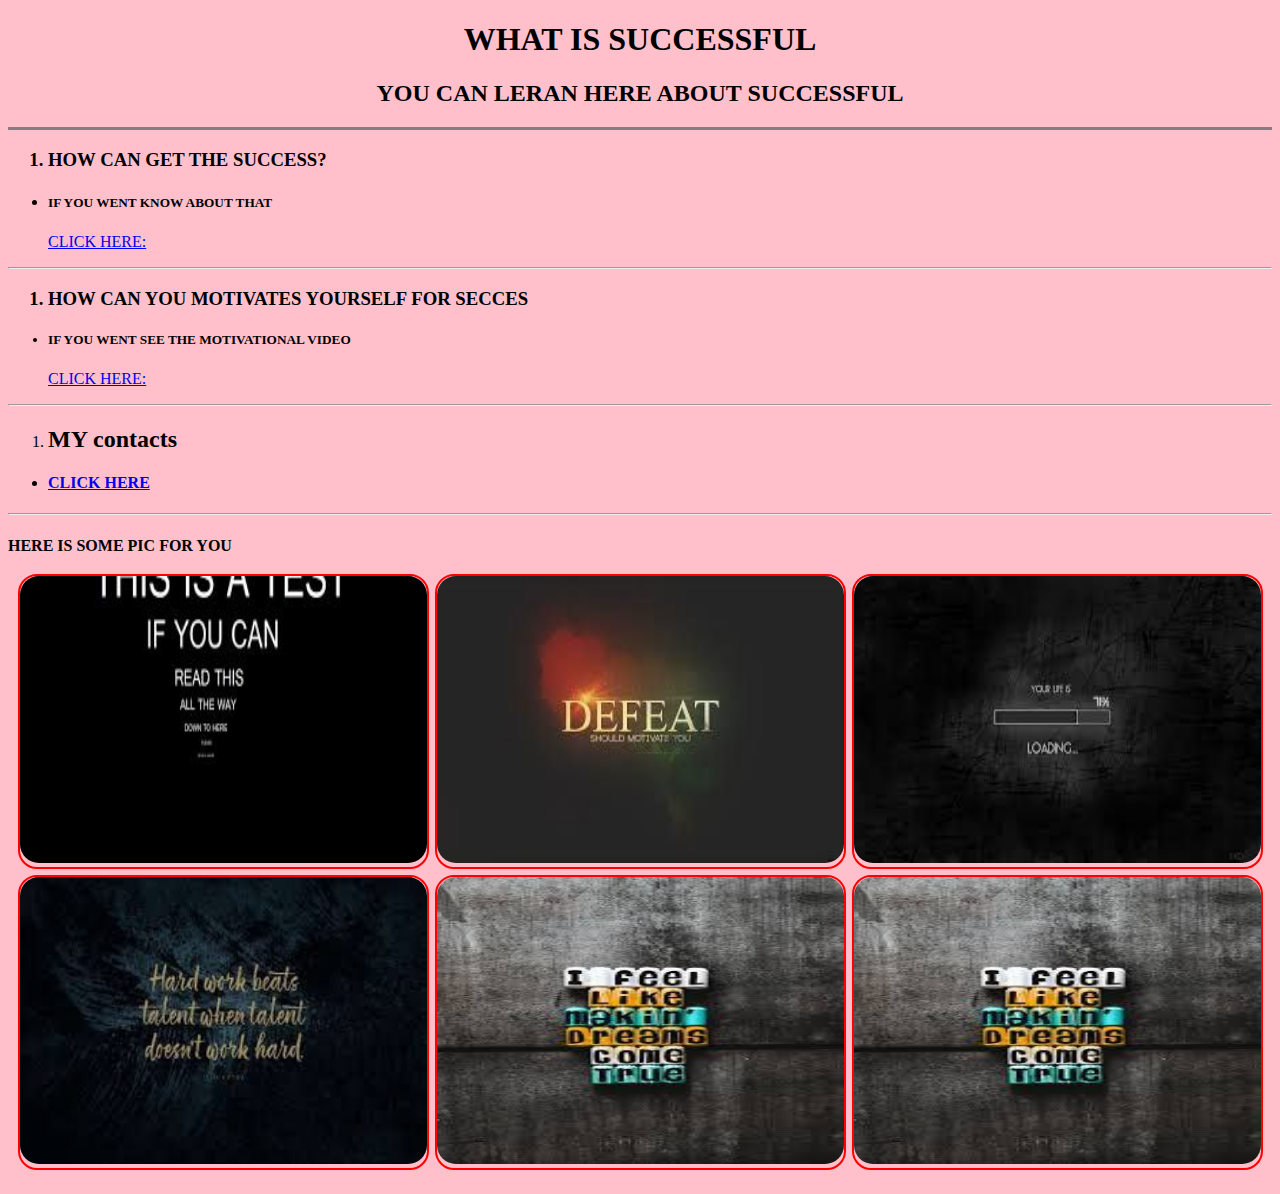
<file: INDEX.HTML>
<!DOCTYPE html>
<html>

<head>
  <meta charset="utf-8">
  <title>SUCCESSFUL</title>

  <link rel="stylesheet" href="style.css">
</head>

<body>
  <center>
    <h1>WHAT IS SUCCESSFUL</h1>
    <h2>YOU CAN LERAN HERE ABOUT SUCCESSFUL</h2>
    <hr size="3" noshade />    
  </center>
  <ol>

    <h3> <li> HOW CAN GET THE SUCCESS?</li> </h3>
  </ol>
  <ul>
    <li>
      <h5> IF YOU WENT KNOW ABOUT THAT</h5>
    </li>
    <a href="https://en.wikipedia.org/wiki/Success :"/> CLICK HERE: </a>
  </ul>

  <hr />
  <ol>
    <h3><li>HOW CAN YOU MOTIVATES YOURSELF FOR SECCES</li></h3>
  </ol>
  <ul>
    <h5><li>IF YOU WENT SEE THE MOTIVATIONAL VIDEO</li></h5>
    <a href="https://youtu.be/WsQD0quPFRY  :" />  CLICK HERE: </a>

  </ul>
  <hr />
  <ol>
    <li>
      <P>
      <h2>MY contacts</h2>
      </P>
    </li>
  </ol>

  <ul>
    <li>
      <h4><a href ="Contact.HTML" /> CLICK HERE </a></h4>
    </li>
  </ul>
  <hr />
  <h4>
    <p>
      HERE IS SOME PIC FOR YOU
      <div class="count">

      <div class="countner">
        <img src="img/1.jpg" alt="">
      </div>
      <div class="countner">
        <img src="img/2.jpg" alt="">
      </div>
      <div class="countner">
        <img src="img/3.jpg" alt="">
      </div>
    </div>

     <div class="count1">
      <div class="countner">
        <img src="img/4.jpg" alt="">
      </div>
      <div class="countner">
        <img src="img/5.jpg" alt="">
      </div>
      <div class="countner">
        <img src="img/6.jpg" alt="">
      </div>
    </div>
    </p>
    </h4>

</body>

</html>
</file>
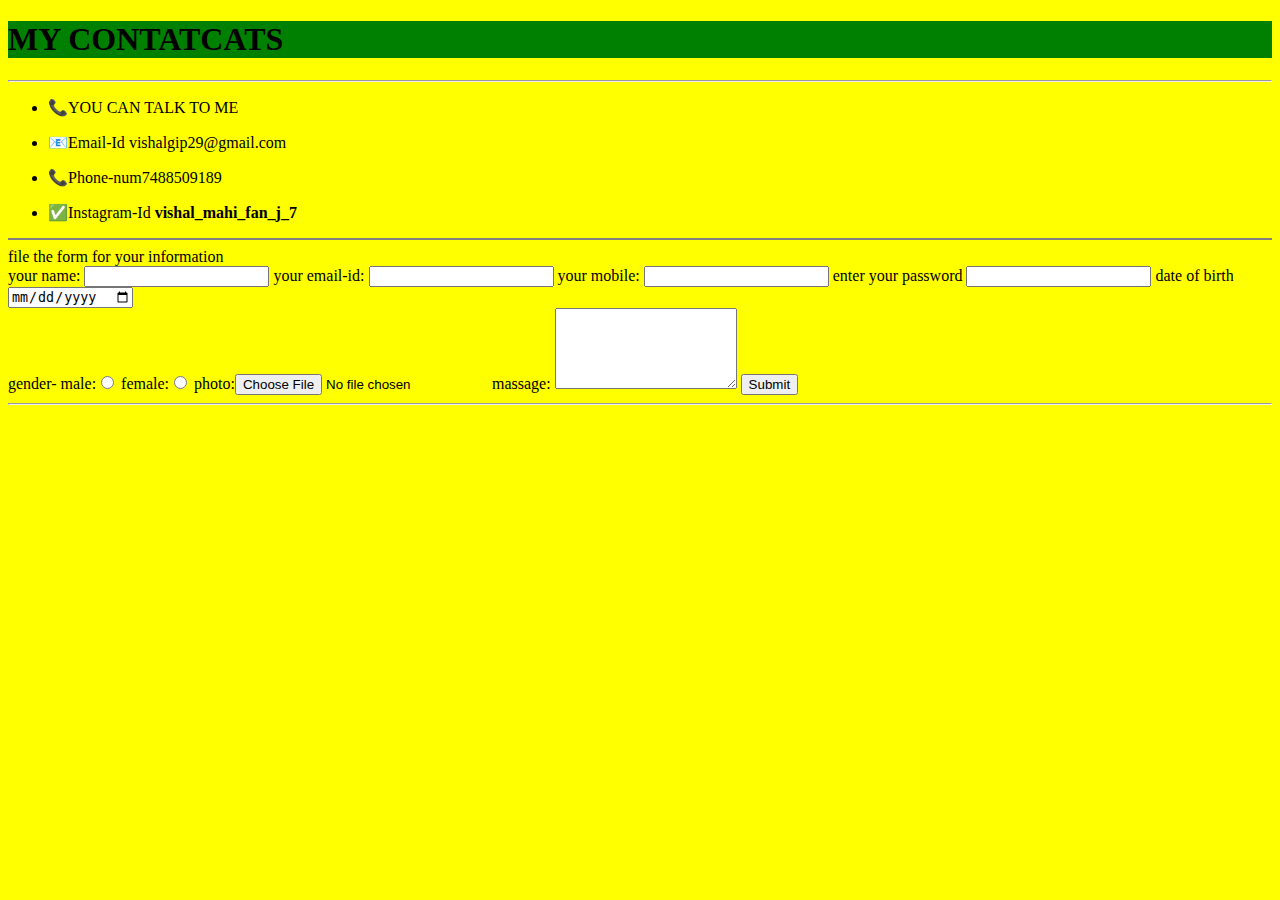
<file: Contact.HTML>
<!DOCTYPE html>
<html>
  <head>
    <meta charset="utf-8">
    <title>CONTATCTS</title>
  </head>
  <body style ="background-color : yellow ;"  >

      <h1 style="background-color: green">
            MY CONTATCATS
          </h1>

    <hr />

    <ul>
      <li>
        <P>
          📞YOU CAN TALK TO ME
          </li>
        </P>
        <li>
          <p>
            📧Email-Id <storng>vishalgip29@gmail.com</storng>
          </p>
        </li>
        <li>
          <p>
            📞Phone-num<storng>7488509189</storng>
          </p>
        </li>
        <li>
          <p>
            ✅Instagram-Id <strong>vishal_mahi_fan_j_7</strong>
          </p>

        </li>

    </ul>
    <hr size="2" noshade
    <h3>file the form for your information</h3>
      <form class="" action="mailto:vishalgip29@gmail.com" method="post">

        <label> your name:</label>
        <input type="text" name="your name"value="">
        <label>your email-id:</label>
        <input type="text"name="email" value="">
        <label>your mobile:</label>
        <input type="number" name="moblie number" value="" >
        <label> enter your password</label>
        <input type="password" name="password">
        <label>date of birth</label>
        <input type="date" >
        <br />
        <labe>gender-</labe>
        male:<input type="radio" name="gender" value="">
        female:<input type="radio" name="gender" value="" >

      photo:<input type="file"name="file" value="">

      <label>massage:</label>
      <textarea name="name" rows="5" cols="20" ></textarea>

      <input type="submit" name="">
      <hr />

      </form>

  </body>
</html>
</file>
<file: style.css>
img {
  height: 287px;
  width: 407px;
  border-radius: 19px;
}

.count {
  display: flex;
  justify-content: center;
}

.count1 {
  display: flex;
  justify-content: center;
}
.countner{
  margin: 3px;
  border: 2px solid red;
  border-radius: 19px;
}
body{
  background-color: pink;
}
h1{
  font-colo:red;
  font-size:100;
}
</file>
